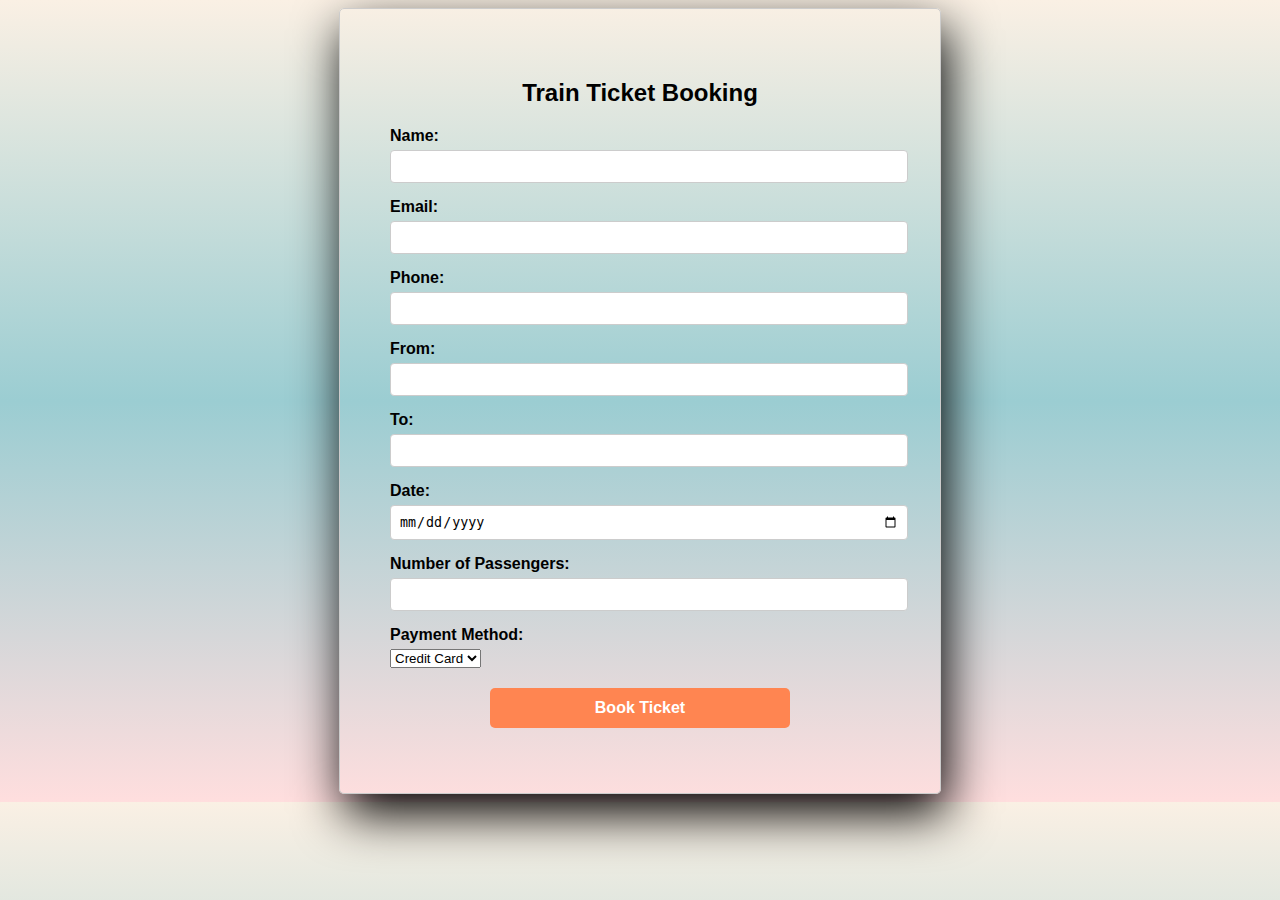
<file: Train Reservation System/src/main/webapp/Bookingform.html>
<!DOCTYPE html>
<html>
<head>
  <title>Train Ticket Booking</title>
  <style>
    body {
      font-family: Arial, sans-serif;
      background: linear-gradient(to bottom, #FAF0E4, #9BCDD2, #FFDEDE);
    }
    
    .container {
     width: 500px;
	
      margin: 0 auto;
      padding: 50px;
      border: 1px solid #ccc;
      border-radius: 5px;
      box-shadow: 5px 20px 50px #000;
    }
    
    .container h2 {
      text-align: center;
    }
    
    .form-group {
      margin-bottom: 15px;
    }
    
    .form-group label {
      display: block;
      font-weight: bold;
      margin-bottom: 5px;
    }
    
    .form-group input[type="text"],
    .form-group input[type="email"],
    .form-group input[type="tel"],
    .form-group input[type="date"],
    .form-group input[type="number"] {
      width: 100%;
      padding: 8px;
      border-radius: 4px;
      border: 1px solid #ccc;
    }
    
    .form-group input[type="submit"] {
     width: 60%;
	height: 40px;
	margin: 10px auto;
	justify-content: center;
	display: block;
	color: #fff;
	background: #FF8551;
	font-size: 1em;
	font-weight: bold;
	margin-top: 20px;
	outline: none;
	border: none;
	border-radius: 5px;
	transition: .2s ease-in;
	cursor: pointer;
    }
  </style>
</head>
<body>
  <div class="container">
    <h2>Train Ticket Booking</h2>
    <form action="Booking" method="post">
      <div class="form-group">
        <label for="name">Name:</label>
        <input type="text" id="name" name="name" required>
      </div>
      <div class="form-group">
        <label for="email">Email:</label>
        <input type="email" id="email" name="email" required>
      </div>
      <div class="form-group">
        <label for="phone">Phone:</label>
        <input type="tel" id="phone" name="phone" required>
      </div>
      <div class="form-group">
        <label for="ufrom">From:</label>
        <input type="text" id="ufrom" name="ufrom" required>
      </div>
      <div class="form-group">
        <label for="uto">To:</label>
        <input type="text" id="uto" name="uto" required>
      </div>
      <div class="form-group">
        <label for="date">Date:</label>
        <input type="date" id="date" name="date" required>
      </div>
      <div class="form-group">
        <label for="passengers">Number of Passengers:</label>
        <input type="number" id="passengers" name="passengers" min="1" required>
      </div>
      <div class="form-group">
        <label for="payment">Payment Method:</label>
        <select id="payment" name="payment">
          <option value="credit">Credit Card</option>
          <option value="debit">Debit Card</option>
          <option value="paypal">PayPal</option>
        </select>
      </div>
      <div class="form-group">
        <input type="submit" value="Book Ticket">
      </div>
    </form>
  </div>
</body>
</html>
</file>
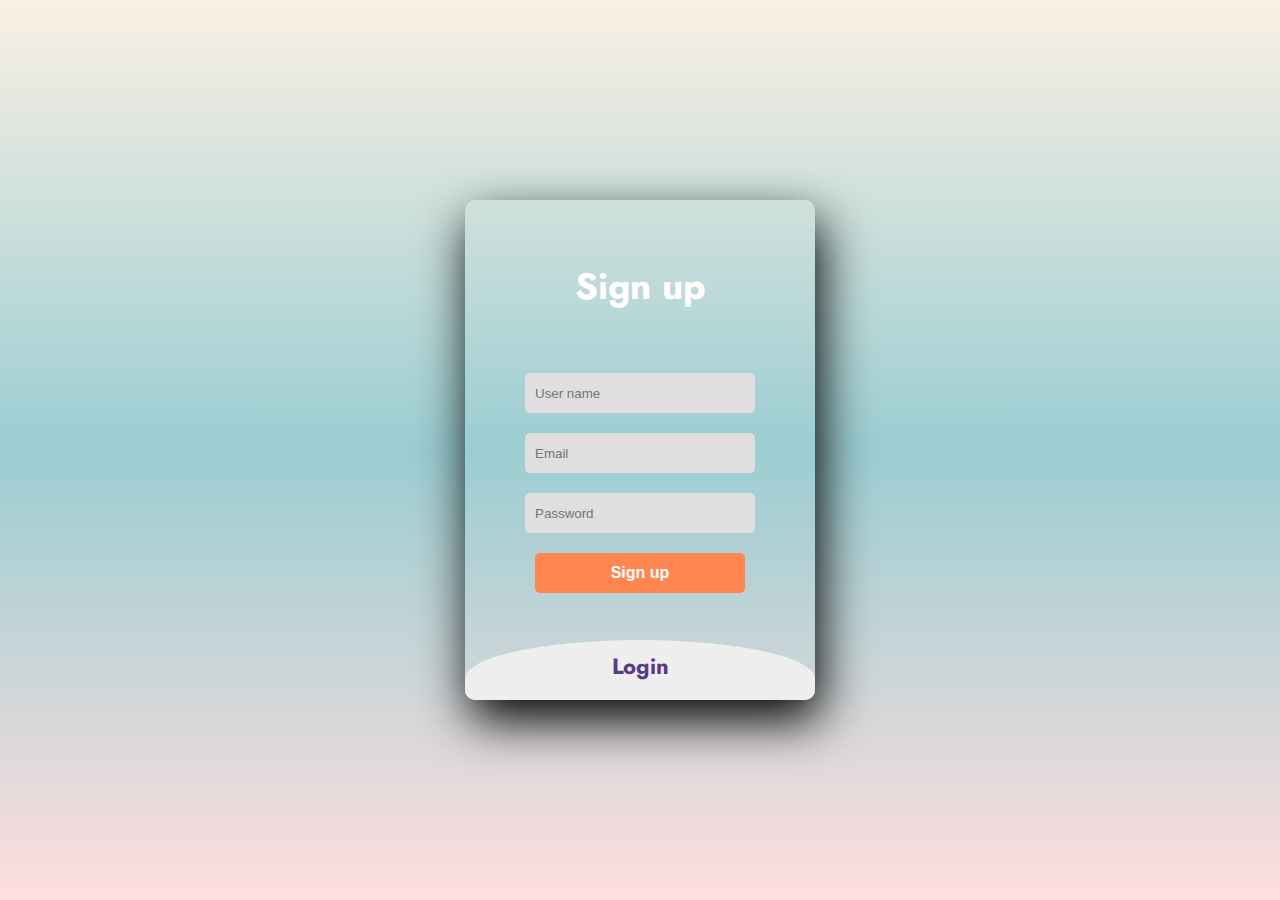
<file: Train Reservation System/src/main/webapp/Login.html>
<!DOCTYPE html>
<html>
<head>
	<title>Slide Navbar</title>
	<link rel="stylesheet" type="text/css" href="styles.css">
<link href="https://fonts.googleapis.com/css2?family=Jost:wght@500&display=swap" rel="stylesheet">
</head>
<body>
	<div class="main">  	
		<input type="checkbox" id="chk" aria-hidden="true">

			<div class="signup">
				<form action="insert" method="post">
					<label for="chk" aria-hidden="true">Sign up</label>
					<input type="text" name="txt" placeholder="User name" required="">
					<input type="email" name="email" placeholder="Email" required="">
					<input type="password" name="pswd" placeholder="Password" required="">
					<button>Sign up</button>
				</form>
			</div>

			<div class="login">
				<form action="valid" method="post">
					<label for="chk" aria-hidden="true">Login</label>
					<input type="email" name="email" placeholder="Email" required="">
					<input type="password" name="pswd" placeholder="Password" required="">
					<button>Login</button>
				</form>
			</div>
	</div>
</body>
</html>
</file>
<file: Train Reservation System/src/main/webapp/styles.css>
@charset "UTF-8";
body{
	margin: 0;
	padding: 0;
	display: flex;
	justify-content: center;
	align-items: center;
	min-height: 100vh;
	font-family: 'Jost', sans-serif;
	background: linear-gradient(to bottom, #FAF0E4, #9BCDD2, #FFDEDE);
}
.main{
	width: 350px;
	height: 500px;
	background: red;
	overflow: hidden;
	background: url("https://doc-08-2c-docs.googleusercontent.com/docs/securesc/68c90smiglihng9534mvqmq1946dmis5/fo0picsp1nhiucmc0l25s29respgpr4j/1631524275000/03522360960922298374/03522360960922298374/1Sx0jhdpEpnNIydS4rnN4kHSJtU1EyWka?e=view&authuser=0&nonce=gcrocepgbb17m&user=03522360960922298374&hash=tfhgbs86ka6divo3llbvp93mg4csvb38") no-repeat center/ cover;
	border-radius: 10px;
	box-shadow: 5px 20px 50px #000;
}
#chk{
	display: none;
}
.signup{
	position: relative;
	width:100%;
	height: 100%;
}
label{
	color: #fff;
	font-size: 2.3em;
	justify-content: center;
	display: flex;
	margin: 60px;
	font-weight: bold;
	cursor: pointer;
	transition: .5s ease-in-out;
}
input{
	width: 60%;
	height: 20px;
	background: #e0dede;
	justify-content: center;
	display: flex;
	margin: 20px auto;
	padding: 10px;
	border: none;
	outline: none;
	border-radius: 5px;
}
button{
	width: 60%;
	height: 40px;
	margin: 10px auto;
	justify-content: center;
	display: block;
	color: #fff;
	background: #FF8551;
	font-size: 1em;
	font-weight: bold;
	margin-top: 20px;
	outline: none;
	border: none;
	border-radius: 5px;
	transition: .2s ease-in;
	cursor: pointer;
}
button:hover{
	background: #6d44b8;
}
.login{
	height: 460px;
	background: #eee;
	border-radius: 60% / 10%;
	transform: translateY(-180px);
	transition: .8s ease-in-out;
}
.login label{
	color: #573b8a;
	transform: scale(.6);
}

#chk:checked ~ .login{
	transform: translateY(-500px);
}
#chk:checked ~ .login label{
	transform: scale(1);	
}
#chk:checked ~ .signup label{
	transform: scale(.6);
}
</file>
